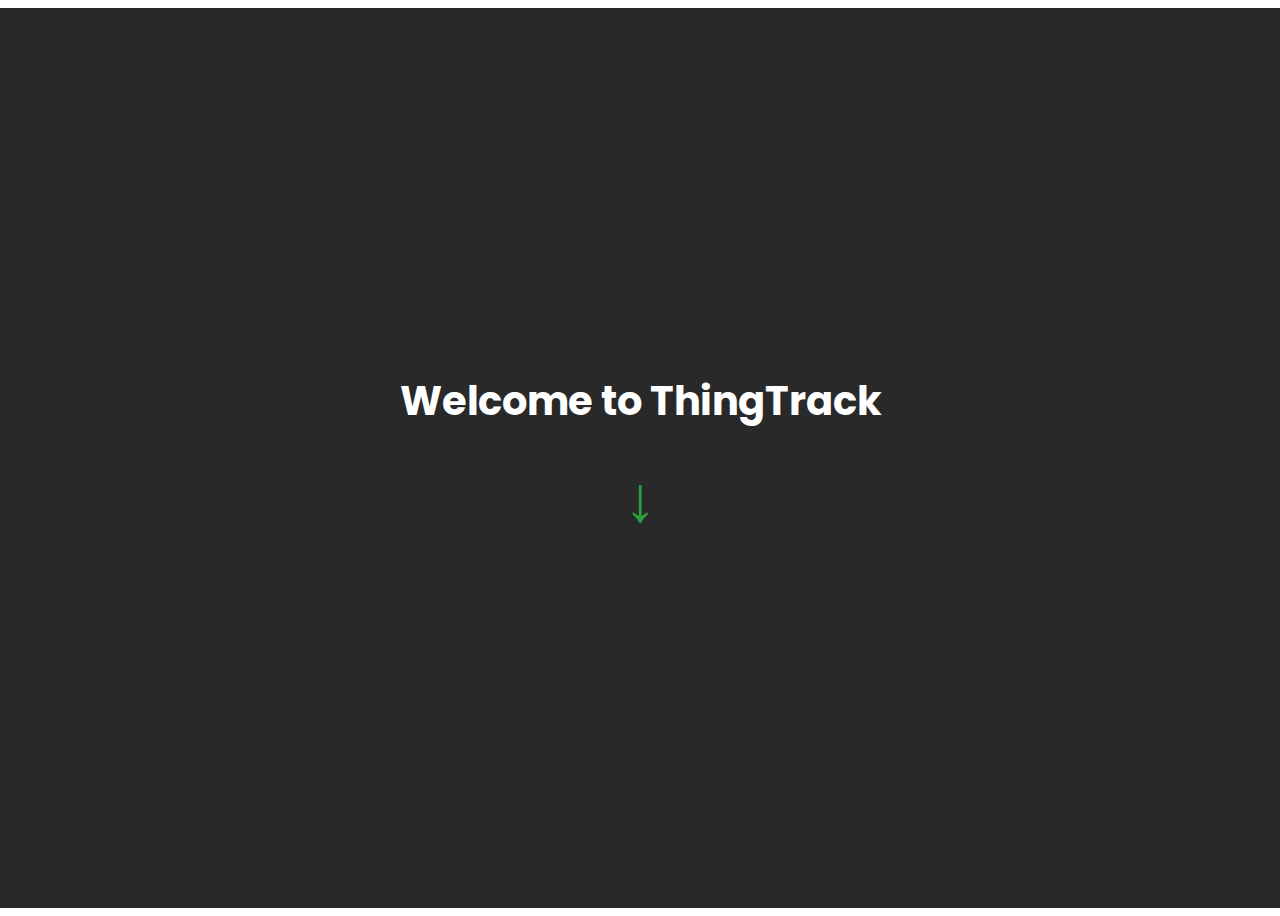
<file: front end/index.html>
<!DOCTYPE html>
<html lang="en">
<head>
    <meta charset="UTF-8">
    <meta name="viewport" content="width=device-width, initial-scale=1.0">
    <title>Traffic Agentic App</title>
    <link href="https://fonts.googleapis.com/css2?family=Poppins:wght@300;400;600&display=swap" rel="stylesheet">
    <style>
        /* General Styles */
        body {
            background: url('https://images.pexels.com/photos/29791460/pexels-photo-29791460/free-photo-of-abstract-cityscape-through-modern-window-grids.jpeg?auto=compress&cs=tinysrgb&w=1260&h=750&dpr=2') no-repeat center center fixed;
            background-size: cover;
            font-family: 'Poppins', sans-serif;
            text-align: center;
            color: white;
            display: flex;
            align-items: center;
            justify-content: center;
            height: 100vh;
            flex-direction: column;
            overflow: hidden;
        }

        /* Splash Screen */
        #splashScreen {
            position: absolute;
            width: 100%;
            height: 100%;
            background: rgba(18, 18, 18, 0.9);
            display: flex;
            flex-direction: column;
            align-items: center;
            justify-content: center;
            font-size: 2.5rem;
            font-weight: bold;
            transition: opacity 0.6s ease-in-out;
        }

        /* Arrow */
        #arrow {
            font-size: 4rem;
            color: #2aa140;
            cursor: pointer;
            margin-top: 20px;
            transition: transform 0.3s ease-in-out;
        }

        #arrow:hover {
            transform: scale(1.3);
        }

        /* Hidden Class */
        .hidden {
            opacity: 0;
            pointer-events: none;
        }

        /* Button Container (Initially Hidden) */
        .button-container {
            position: absolute;
            bottom: 180px;
            display: none;
            gap: 20px;
            width: 100%;
            justify-content: center;
        }

        /* Buttons */
        .btn {
            background: #2aa140;
            color: white;
            border: none;
            padding: 10px 20px;
            border-radius: 20px;
            font-size: 1.2rem;
            width: 150px;
            height: 60px;
            font-weight: bold;
            cursor: pointer;
            transition: transform 0.3s ease-in-out;
        }

        .btn:hover {
            background: #388E3C;
            transform: scale(1.1);
        }

        /* Forms */
        .form-container {
            display: none;
            position: absolute;
            bottom: 25%;
            left: 50%;
            transform: translateX(-50%);
            background: rgba(199, 211, 197, 0.9);
            padding: 30px;
            border-radius: 15px;
            width: 350px;
            box-shadow: 0 5px 15px rgba(0, 255, 0, 0.2);
            transition: transform 0.4s ease-in-out;
        }

        .show-form {
            display: block;
            transform: translate(-50%, 0);
        }

        /* Form Inputs */
        input {
            width: 100%;
            padding: 10px;
            margin: 10px 0;
            border: none;
            border-radius: 5px;
            font-size: 1rem;
            font-family: 'Poppins', sans-serif;
        }

        .submit-btn {
            width: 100%;
            background: #2aa140;
            color: white;
            font-size: 1.2rem;
            padding: 10px;
            border: none;
            border-radius: 5px;
            cursor: pointer;
            transition: transform 0.3s ease-in-out;
        }

        .submit-btn:hover {
            background: #388E3C;
            transform: scale(1.05);
        }

        /* Back Button */
        .back-btn {
            background: #555;
            color: white;
            padding: 10px;
            border-radius: 7px;
            margin-top: 15px;
            font-size: 1.2rem;
            cursor: pointer;
            transition: 0.3s;
        }

        .back-btn:hover {
            background: #777;
        }

    </style>
</head>
<body>

    <!-- Splash Screen -->
    <div id="splashScreen">
        Welcome to ThingTrack 
        <div id="arrow" onclick="hideSplashScreen()">&#x2193;</div>
    </div>
    

    <!-- Button Container (Initially Hidden) -->
    <div id="buttonContainer" class="button-container">
        <button class="btn" onclick="showForm('loginForm')">Login</button>
        <button class="btn" onclick="showForm('signInForm')">Sign In</button>
    </div>

    <!-- Login Form -->
    <div id="loginForm" class="form-container">
        <h2>Login</h2>
        <input type="text" placeholder="Username" id="loginUsername">
        <input type="password" placeholder="Password" id="loginPassword">
        <button class="submit-btn" onclick="redirectToMain()">Login</button>
        <div class="back-btn" onclick="hideForm('loginForm')">Back</div>
    </div>

    <!-- Sign In Form -->
    <div id="signInForm" class="form-container">
        <h2>Sign In</h2>
        <input type="text" placeholder="Username">
        <input type="email" placeholder="Email">
        <input type="password" placeholder="Password">
        <button class="submit-btn" onclick="redirectToMain()">Sign In</button>
        <div class="back-btn" onclick="hideForm('signInForm')">Back</div>
    </div>

    <script>
        // Hide Splash Screen and Show Buttons
        function hideSplashScreen() {
            document.getElementById("splashScreen").classList.add("hidden");
            setTimeout(() => {
                document.getElementById("splashScreen").style.display = "none";
                document.getElementById("buttonContainer").style.display = "flex"; 
            }, 600); // Delay to allow fade out
        }

        // Show Forms
        function showForm(formId) {
            document.getElementById(formId).classList.add("show-form");
        }

        // Hide Forms
        function hideForm(formId) {
            document.getElementById(formId).classList.remove("show-form");
        }

        // Redirect to Main Page
        function redirectToMain() {
            window.location.href = "main.html"; // Change to your actual main page
        }
    </script>

</body>
</html>
</file>
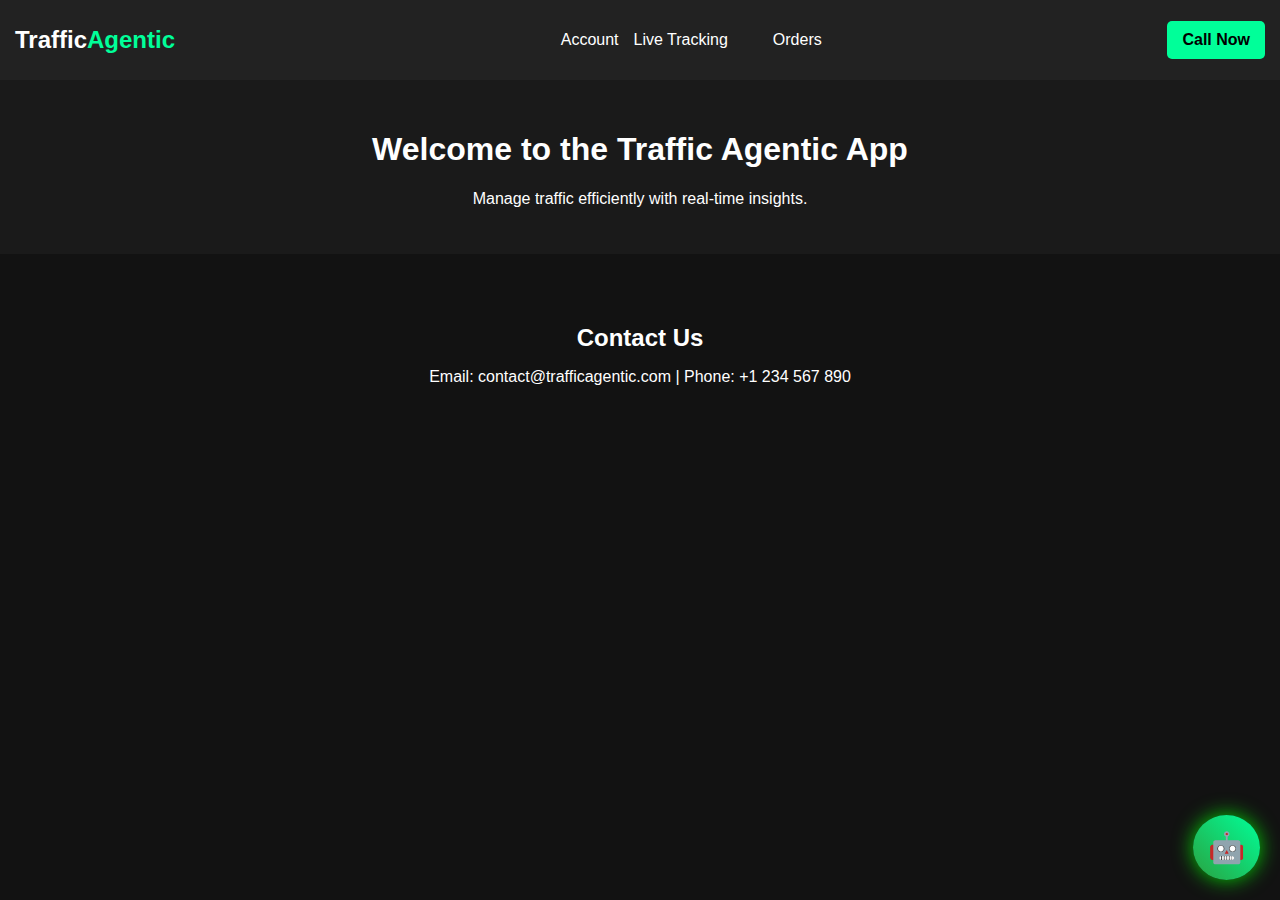
<file: front end/main.html>
<!DOCTYPE html>
<html lang="en">
<head>
    <meta charset="UTF-8">
    <meta name="viewport" content="width=device-width, initial-scale=1.0">
    <title>Traffic Agentic App</title>
    <link rel="stylesheet" href="styles.css">
</head>
<body>

    <!-- Navbar -->
    <nav class="navbar">
        <div class="logo">Traffic<span>Agentic</span></div>
        <ul class="nav-links">
            <li><a href="account.html">Account</a></li>
            </li><a href="live_tracking.html">Live Tracking</a><li>
            <li><a href="orders.html">Orders</a></li>

        </ul>
        <a href="#" class="call-btn">Call Now</a>
    </nav>

    <!-- Content Section -->
    <div class="content">
        <h1>Welcome to the Traffic Agentic App</h1>
        <p>Manage traffic efficiently with real-time insights.</p>
    </div>

    <!-- Contact Section -->
    <section class="contact-section">
        <h2>Contact Us</h2>
        <p class="contact-info">Email: contact@trafficagentic.com | Phone: +1 234 567 890</p>
    </section>


   <!-- Chatbot Button (Triggers Slide) -->
   <div class="chatbot-icon" onclick="showChatbot()">
    🤖
</div>

<!-- Sliding Chatbot Section -->
<div class="chat-section" id="chatSection">
    <div class="chat-container">
        <div class="chat-header">
            <h2>Holo AI Assistant</h2>
            <span onclick="hideChatbot()">✖</span>
        </div>
        <div class="chat-box" id="chatBox">
            <div class="bot-message">Hello! I am your AI assistant. How can I help you today?</div>
        </div>
        <div class="chat-input">
            <input type="text" id="userInput" placeholder="Type a message...">
            <button onclick="sendMessage()">Send</button>
        </div>
    </div>
</div>

    <script src="script.js"></script>

</body>
</html>
</file>
<file: front end/styles.css>
/* General Styles */
body {
    background: url('https://images.pexels.com/photos/29791460/pexels-photo-29791460/free-photo-of-abstract-cityscape-through-modern-window-grids.jpeg?auto=compress&cs=tinysrgb&w=1260&h=750&dpr=2') no-repeat center center fixed;
    background-size: cover;
    font-family: 'Poppins', sans-serif;
    text-align: center;
    color: white;
    margin: 0;
    padding-top: 80px; /* Prevent content from being hidden under navbar */
    overflow-x: hidden;
}

/* General Styling */
body {
    background: url('https://images.pexels.com/photos/29791460/pexels-photo-29791460/free-photo-of-abstract-cityscape-through-modern-window-grids.jpeg?auto=compress&cs=tinysrgb&w=1260&h=750&dpr=2') no-repeat center center fixed;
    background-size: cover;
    font-family: 'Poppins', sans-serif;
    background: #1a1a1a;
    color: white;
    margin: 0;
    padding: 0;
    overflow-x: hidden;
}

/* Navbar */
.navbar {
    display: flex;
    justify-content: space-between;
    align-items: center;
    padding: 15px 30px;
    background: #2a2a2a;
    box-shadow: 0 2px 10px rgba(0, 255, 0, 0.3);
}

.navbar .logo {
    font-size: 24px;
    font-weight: bold;
    color: white;
}

.navbar .logo span {
    color: #00ff99;
}

.nav-links {
    list-style: none;
    display: flex;
}

.nav-links li {
    margin: 0 15px;
}

.nav-links a {
    text-decoration: none;
    color: white;
    transition: 0.3s;
}

.nav-links a:hover {
    color: #00ff99;
}

.call-btn {
    background: #00ff99;
    padding: 10px 15px;
    text-decoration: none;
    color: black;
    font-weight: bold;
    border-radius: 5px;
    transition: 0.3s;
}

.call-btn:hover {
    background: #00cc77;
}

/* Main Content */
.content {
    text-align: center;
    padding: 80px 20px;
    transition: transform 1s ease-in-out;
}

/* Contact Section */
.contact-section {
    text-align: center;
    padding: 50px 20px;
}

/* Chatbot Button */
.chatbot-icon {
    position: fixed;
    bottom: 20px;
    right: 20px;
    background: linear-gradient(45deg, #2aa140, #00ff99);
    padding: 15px;
    border-radius: 50%;
    font-size: 30px;
    box-shadow: 0 0 20px rgba(0, 255, 0, 0.8);
    cursor: pointer;
    transition: transform 0.3s ease;
}

.chatbot-icon:hover {
    transform: scale(1.1);
}

/* Chatbot Section (Hidden Initially) */
.chat-section {
    position: fixed;
    top: 100vh;
    left: 0;
    width: 100%;
    height: 100vh;
    background: rgba(0, 0, 0, 0.9);
    display: flex;
    align-items: center;
    justify-content: center;
    transition: top 1s ease-in-out;
}

/* Chatbot Container */
.chat-container {
    width: 350px;
    background: rgba(255, 255, 255, 0.1);
    backdrop-filter: blur(10px);
    border-radius: 15px;
    box-shadow: 0 0 15px rgba(0, 255, 0, 0.5);
    overflow: hidden;
}

/* Chat Header */
.chat-header {
    display: flex;
    justify-content: space-between;
    align-items: center;
    background: rgba(0, 255, 0, 0.2);
    padding: 15px;
    color: white;
}

.chat-header h2 {
    margin: 0;
    font-size: 16px;
}

.chat-header span {
    cursor: pointer;
}

/* Chat Messages */
.chat-box {
    max-height: 300px;
    overflow-y: auto;
    padding: 15px;
}

.bot-message, .user-message {
    padding: 10px;
    border-radius: 10px;
    margin-bottom: 10px;
    max-width: 80%;
}

/* Bot Message */
.bot-message {
    background: rgba(0, 255, 0, 0.3);
    text-align: left;
}

/* User Message */
.user-message {
    background: rgba(255, 255, 255, 0.2);
    text-align: right;
    margin-left: auto;
}

/* Input Section */
.chat-input {
    display: flex;
    padding: 10px;
    background: rgba(255, 255, 255, 0.1);
}

.chat-input input {
    flex: 1;
    padding: 8px;
    border: none;
    background: transparent;
    color: white;
    font-size: 14px;
    outline: none;
}

.chat-input button {
    background: #2aa140;
    border: none;
    color: white;
    padding: 8px 15px;
    cursor: pointer;
    border-radius: 5px;
}

.chat-input button:hover {
    background: #1e7d3e;
}
/* General Styles */
body {
    font-family: 'Arial', sans-serif;
    margin: 0;
    padding: 0;
    background: #121212;
    color: white;
}

/* Navbar */
.navbar {
    display: flex;
    justify-content: space-between;
    padding: 15px;
    background: #222;
}

.nav-links {
    list-style: none;
    display: flex;
}

.nav-links li {
    margin: 0 15px;
}

.nav-links a {
    color: white;
    text-decoration: none;
}

/* Account Page */
.account-container {
    width: 90%;
    max-width: 400px;
    margin: 50px auto;
    background: #1a1a1a;
    padding: 20px;
    border-radius: 10px;
    text-align: center;
    box-shadow: 0 0 15px #00ff66;
}

h2 {
    margin-bottom: 10px;
}

/* styles.css */
.account-container {
    width: 80%;
    margin: auto;
    padding: 20px;
    background: rgba(0, 50, 0, 0.8);
    color: white;
    border-radius: 10px;
    text-align: center;
}
.account-header {
    display: flex;
    justify-content: space-between;
    align-items: center;
}
select {
    padding: 10px;
    background: #2c3e50;
    color: white;
    border: none;
}
/* Dashboard Layout */
.dashboard {
    display: flex;
    width: 80%;
    height: 80vh;
    background: #222;
    border-radius: 10px;
    overflow: hidden;
}

/* Sidebar */
.sidebar {
    width: 250px;
    background: #0b3d2e;
    padding: 20px;
}

.sidebar h2 {
    color: #14ff64;
    text-align: center;
}

.sidebar ul {
    list-style: none;
    padding: 0;
}

.sidebar ul li {
    padding: 15px;
    cursor: pointer;
    border-radius: 5px;
    margin-bottom: 10px;
    background: #333;
    transition: 0.3s;
}

.sidebar ul li:hover, .sidebar ul .active {
    background: #14ff64;
    color: black;
}

/* Main Content */
.content {
    flex: 1;
    padding: 30px;
    background: #1a1a1a;
}

/* Sections */
.section {
    display: none;
}

.section.active {
    display: block;
}

/* Profile Card */
.card {
    display: flex;
    align-items: center;
    background: #333;
    padding: 20px;
    border-radius: 8px;
}

.profile-pic {
    width: 80px;
    height: 80px;
    border-radius: 50%;
    margin-right: 20px;
}
/* Live Tracking Page Styling */
.tracking-container {
    text-align: center;
    padding: 30px;
    color: #fff;
    background: #1a1a1a;
}

.map-container {
    width: 80%;
    height: 400px;
    margin: auto;
    border-radius: 10px;
    overflow: hidden;
    box-shadow: 0px 0px 15px rgba(0, 255, 0, 0.5);
}

.map-container iframe {
    width: 100%;
    height: 100%;
    border: none;
}

.tracking-details {
    background: rgba(0, 255, 0, 0.1);
    padding: 20px;
    margin: 20px auto;
    width: 50%;
    border-radius: 10px;
    color: #0f0;
    text-align: left;
}

.tracking-details h2 {
    color: #0f0;
    text-align: center;
}

.tracking-details p {
    font-size: 18px;
    margin: 10px 0;
}
body {
    font-family: Arial, sans-serif;
    text-align: center;
}

#map {
    width: 90%;
    height: 80vh;
    margin: auto;
    border-radius: 10px;
}
.orders-container {
    text-align: center;
    padding: 20px;
    font-family: Arial, sans-serif;
}

.order-item {
    background: rgba(0, 255, 0, 0.1);
    padding: 15px;
    margin: 10px auto;
    width: 50%;
    border-radius: 10px;
    box-shadow: 0 0 10px rgba(0, 255, 0, 0.5);
    text-align: left;
}

.order-item p {
    font-size: 16px;
    margin: 5px 0;
}

.order-item a {
    color: #2aa140;
    text-decoration: none;
    font-weight: bold;
}

.order-item a:hover {
    text-decoration: underline;
}

button {
    background: #2aa140;
    color: white;
    border: none;
    padding: 10px 15px;
    border-radius: 5px;
    cursor: pointer;
    margin-top: 10px;
}

button:hover {
    background: #1e7d3e;
}
</file>
